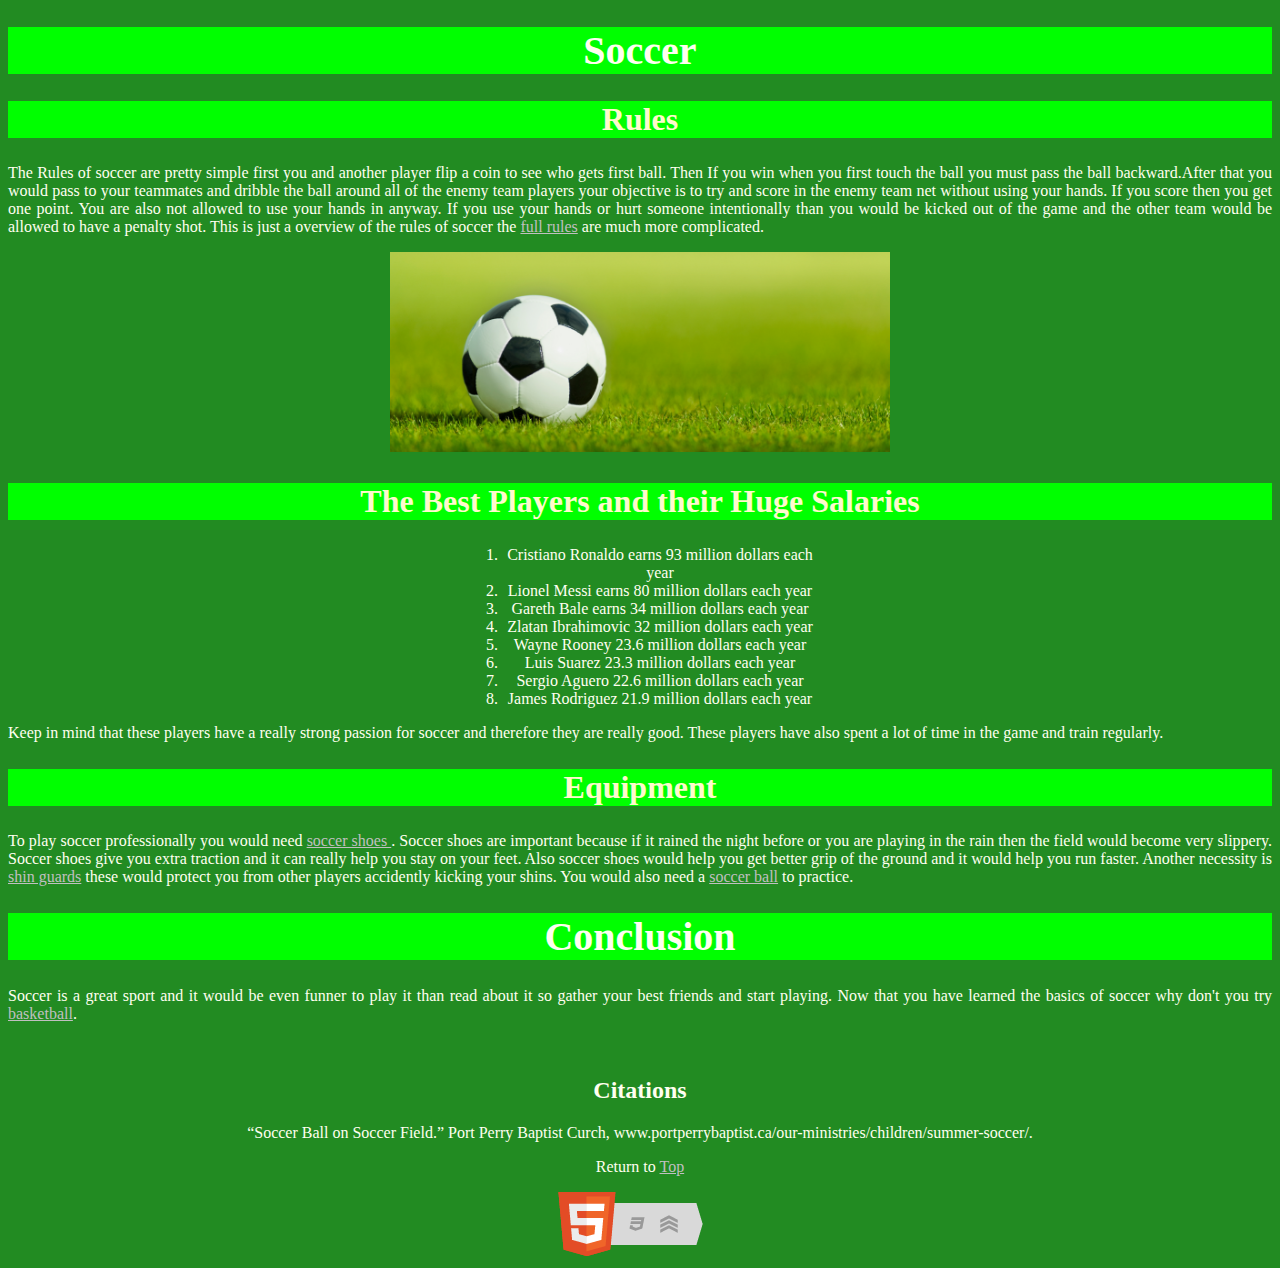
<file: index.html>
<!doctype html>
<html lang="en">	
	<head>
		<link rel="stylesheet" type="text/css" href="Soccer.css"/>
		<title>Soccer</title>
		<meta charset="UTF-8">
	</head>
	<body>
		<h1 id="top">Soccer </h1>
		<h2 class="Headings">Rules</h2>
		<p>The Rules of soccer are pretty simple first you and another player 
		flip a coin to see who gets first ball. Then If you win when you first
		touch the ball you must pass the ball backward.After that you would pass
		to your teammates and dribble the ball around all of the enemy team players
		your objective is to try and score in the enemy team net without using your hands.
		If you score then you get one point. You are also not allowed to use your hands in anyway.
		If you use your hands or hurt someone intentionally than you would be kicked 
		out of the game and the other team would be allowed to have a penalty shot.
		This is just a overview of the rules of soccer the <a href=http://www.topendsports.com/sport/soccer/basics.htm>full rules</a>
		are much more complicated. 
		</p>
		<img id="pic" src="Ball.jpg" alt="Soccer Ball on a Soccer Field" width="500" height="200">
		<h2  class="Headings">The Best Players and their Huge Salaries</h2>
			
		<ol>
			<li>Cristiano Ronaldo earns 93 million dollars each year
			<li>Lionel Messi earns 80 million dollars each year
			<li>Gareth Bale earns 34 million dollars each year
			<li>Zlatan Ibrahimovic 32 million dollars each year
			<li>Wayne Rooney 23.6 million dollars each year
			<li>Luis Suarez 23.3 million dollars each year
			<li>Sergio Aguero 22.6 million dollars each year
			<li>James Rodriguez 21.9 million dollars each year
		</ol>
		<p>Keep in mind that these players have a really strong passion for soccer and therefore
		they are really good. These players have also spent a lot of time in the game and train
		regularly.
		<h2 class="Headings">Equipment</h2>
		<p>To play soccer professionally you would need 
		<a href=https://www.sportchek.ca/categories/shop-by-sport/soccer/soccer-cleats.html>soccer shoes </a>. 
		Soccer shoes are important because if it rained 
		the night before or you are playing in the rain 
		then the field would become very slippery. Soccer 
		shoes give you extra traction and it can really 
		help you stay on your feet. Also soccer shoes 
		would help you get better grip of the ground and
		it would help you run faster. Another necessity is 
		<a href=https://www.sportchek.ca/categories/shop-by-sport/soccer/protective-soccer-gear.html>shin guards</a> 
		these would protect you from other players accidently
		kicking your shins. You would also need a 
		<a href=https://www.sportchek.ca/categories/shop-by-sport/soccer/soccer-balls.html>soccer ball</a>
		to practice.
		<h1>Conclusion</h1>
		<p>Soccer is a great sport and it would be even funner to play it than read about it so gather your best friends and start playing.
		Now that you have learned the basics of soccer why don't you try
		<a href="Basketball.html">basketball</a>.</p><br> <!--This is my second website.Please visit-->
		<h2>Citations</h2>
		“Soccer Ball on Soccer Field.” Port Perry Baptist Curch, www.portperrybaptist.ca/our-ministries/children/summer-soccer/.
		
		<p id="Top">Return to <a href=#top>Top</a></p>

		<a href="https://validator.w3.org/nu/?doc=https%3A%2F%2Fsrinavasajendrenm.github.io%2Fhome%2F">
		<img src=" HTML5.png" width="165" height="64" 	alt="Picture of Html 5">
		</a>


	</body>
</html>
</file>
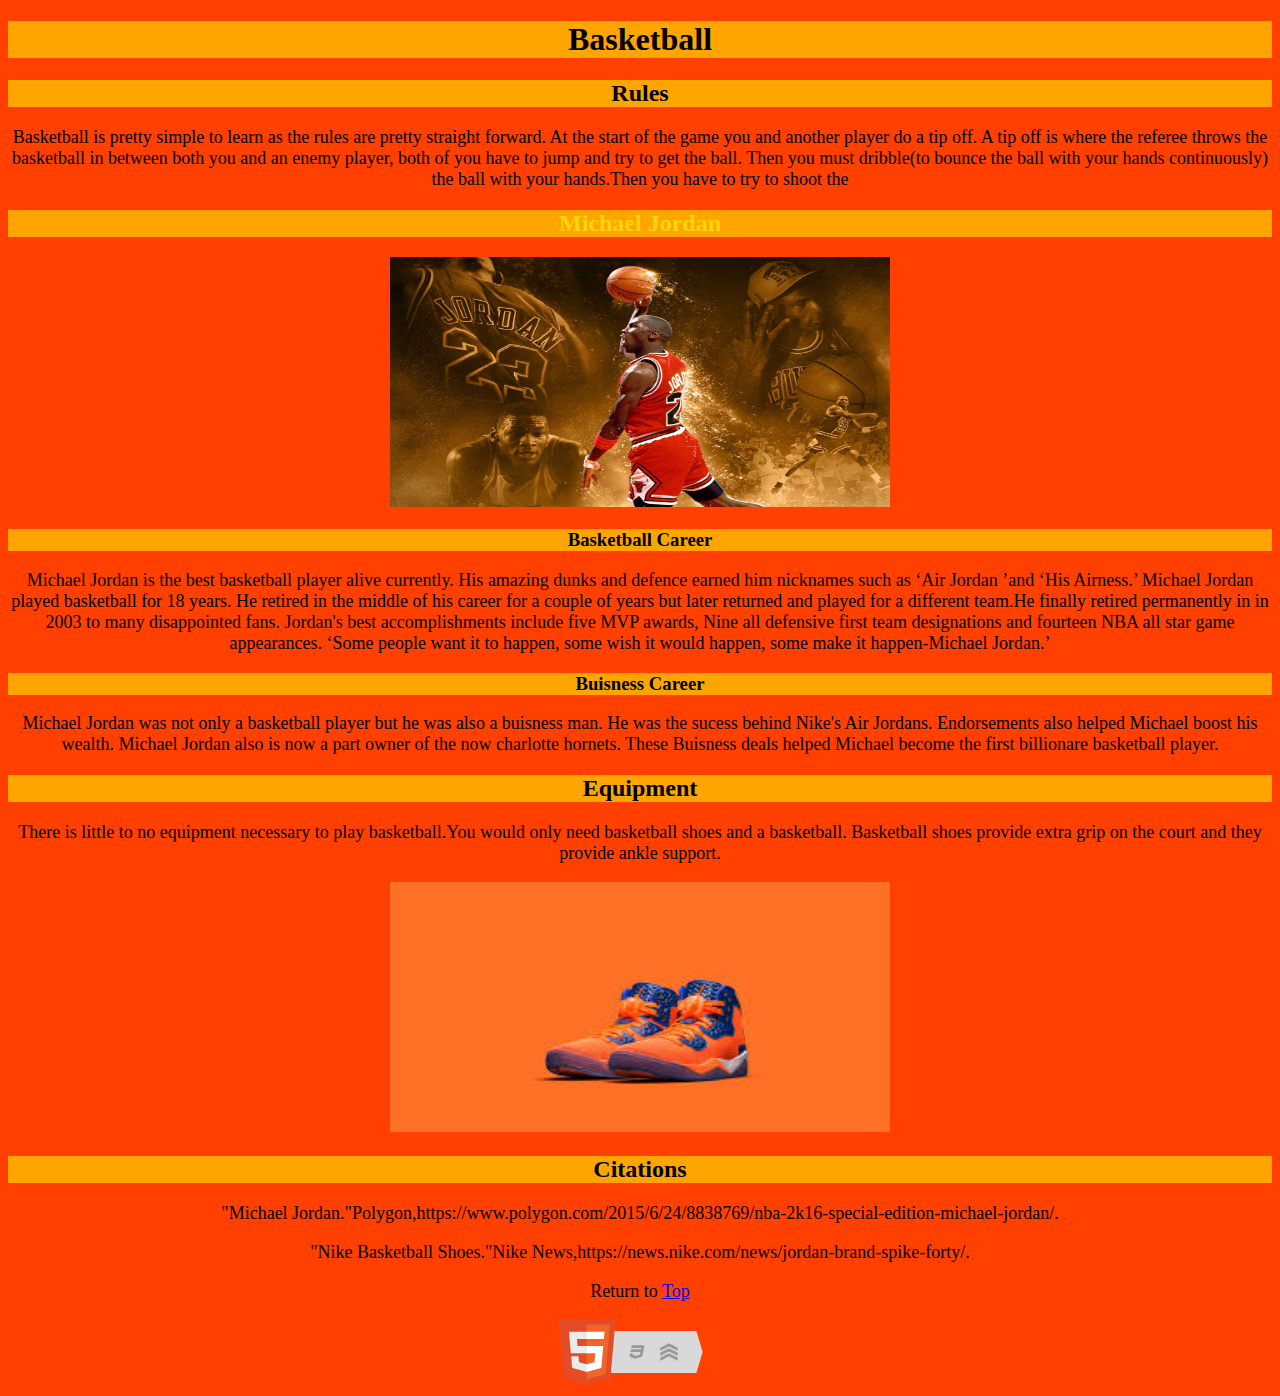
<file: Basketball.html>
<!doctype html>
<html lang="en">
<head>
	<meta charset="UTF-8">
	<link rel="stylesheet" type="text/css" href="Basketball.css"/>
	<title>Basketball</title>
</head>
<body>
	<h1 id="top">Basketball</h1>
	<h2>Rules</h2>
	<p>Basketball is pretty simple to learn as the rules are pretty straight forward.
	At the start of the game you and another player do a tip off. A tip off is where the referee 
	throws the basketball in between both you and an enemy player, both of you have
	to jump and try to get the ball. Then you must dribble(to bounce the ball with your hands continuously)
	the ball with your hands.Then you have to try to shoot the 
	<h2 id="Michael">Michael Jordan</h2>
	<img id="pic" src="MichaelJordan.jpg" alt="A picture of Michael Jordan about to dunk a ball" width="500" height="250">
	<h3>Basketball Career</h3>
	<p>Michael Jordan is the best basketball player alive currently. His amazing dunks and 
	defence earned him nicknames such as &lsquo;Air Jordan &rsquo;and &lsquo;His Airness.&rsquo; 
	Michael Jordan played basketball for 18 years. He retired in the middle of his career for a 
	couple of years but later returned and played for a different team.He finally retired permanently in
	in 2003 to many disappointed fans. Jordan's best accomplishments include five MVP awards, Nine all defensive 
	first team designations and fourteen NBA all star game appearances.
	&lsquo;Some people want it to happen, some wish it would happen, some make it happen-Michael Jordan.&rsquo;
	<h3>Buisness Career</h3>
	<p>Michael Jordan was not only a basketball player but he was also a buisness man. He was the sucess behind Nike's Air Jordans. 
	Endorsements also helped Michael boost his wealth. Michael Jordan also is now a part owner of the now charlotte hornets. These
	Buisness deals helped Michael become the first billionare basketball player.
	<h2>Equipment</h2>
	<p>There is little to no equipment necessary to play basketball.You would only need basketball shoes and a 
	basketball. Basketball shoes provide extra grip on the court and they provide ankle support.</p>
	<img src="BasketballShoes.jpg" alt="A pair of Orange Basketball Shoes." width="500" height="250">
	<h2>Citations</h2>
	<p>"Michael Jordan."Polygon,https://www.polygon.com/2015/6/24/8838769/nba-2k16-special-edition-michael-jordan/.</p>
	<p>"Nike Basketball Shoes."Nike News,https://news.nike.com/news/jordan-brand-spike-forty/.</p>
	<p id="Top">Return to <a href=#top>Top</a></p>
	<a href="https://validator.w3.org/nu/?doc=https%3A%2F%2Fsrinavasajendrenm.github.io%2Fhome%2FBasketball.html">
	<img src="HTML5.png" width="165" height="64" 	alt="Picture of Html 5">
	</a>


</body>
</html>
</file>
<file: Soccer.css>
Head
{
	background-color: Green;
}
body
{
	color: Ivory;
	background-color: ForestGreen;
	text-align: Center;
	font: Veranda;
}
a
{
	Color: Silver;
}	
ol
{
	width: 25%;
	margin: auto;
}
.Headings
{
	Color: LemonChiffon;
	font-size: 32px;
	background-color: Lime;
}
h1
{
	Color: Ivory;
	font-size: 40px;
}
p
{
	text-align: Justify;
}
#Top
{
	text-align:Center
}
h1
{
	background-color:lime;
}
</file>
<file: Basketball.css>
h1
{
	background-color: Orange;
	font-size:32px;
	color: Black;
}
h2,h3
{
	background-color: Orange;
}
html
{
	text-align:center;
	background-color:#ff4000;   /*This colour is a dark orangish Red*/
}
ol
{
	width: 50%;
	margin: auto;
}
#Michael
{
	color: Gold;
}
p
{
	font-size:18px
}
</file>
